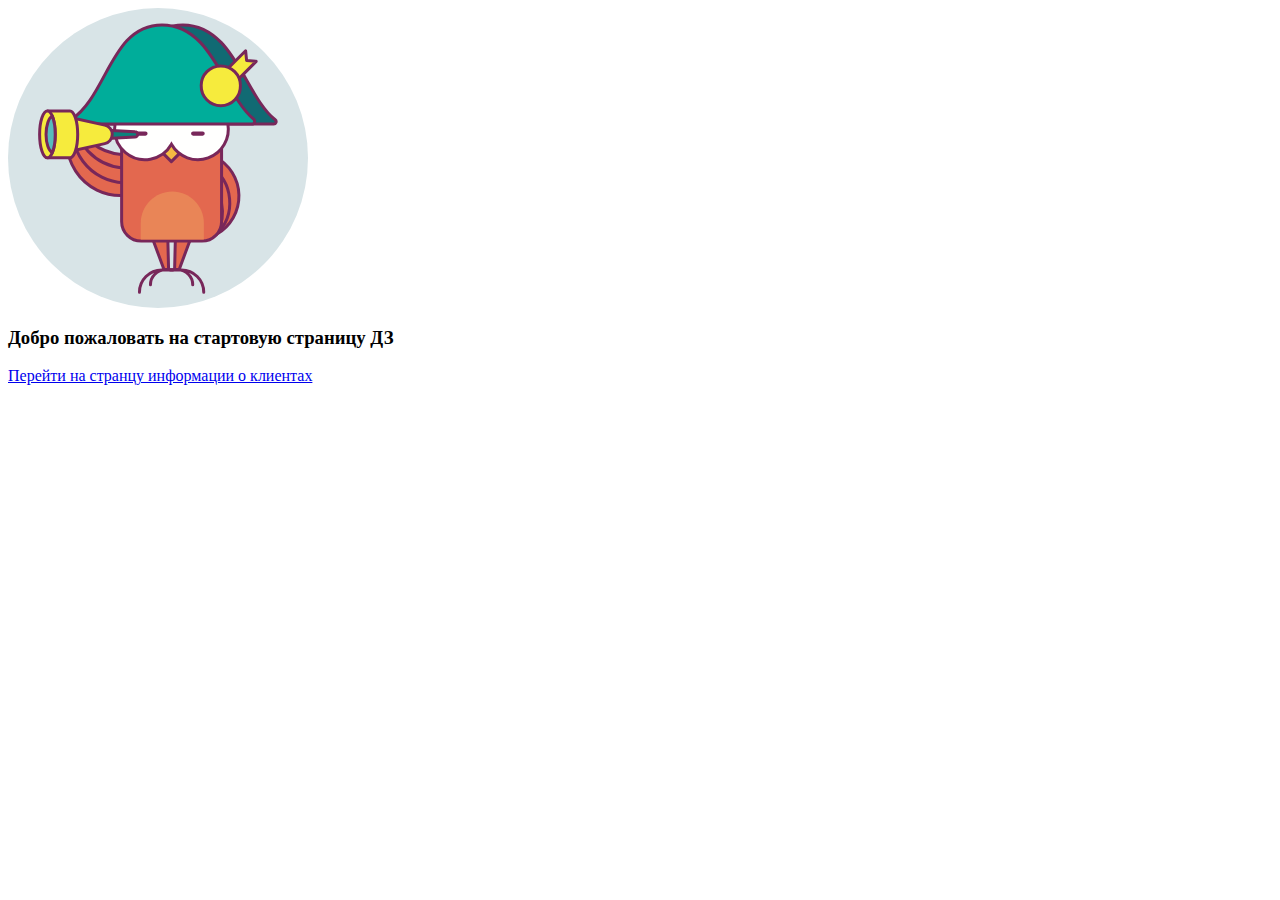
<file: hw24-webServer/src/main/resources/static/index.html>
﻿<html xmlns="http://www.w3.org/1999/xhtml" content="text/html;">
<head>
    <title>Index</title>
</head>
<body>
<div class="top">
    <img src="img/logo.svg" style="width: 300px; height: 300px">
    <br/>
    <h3>Добро пожаловать на стартовую страницу ДЗ</h3>
    <a href="/clients">Перейти на странцу информации о клиентах</a>
</div>
</body>
</html>
</file>
